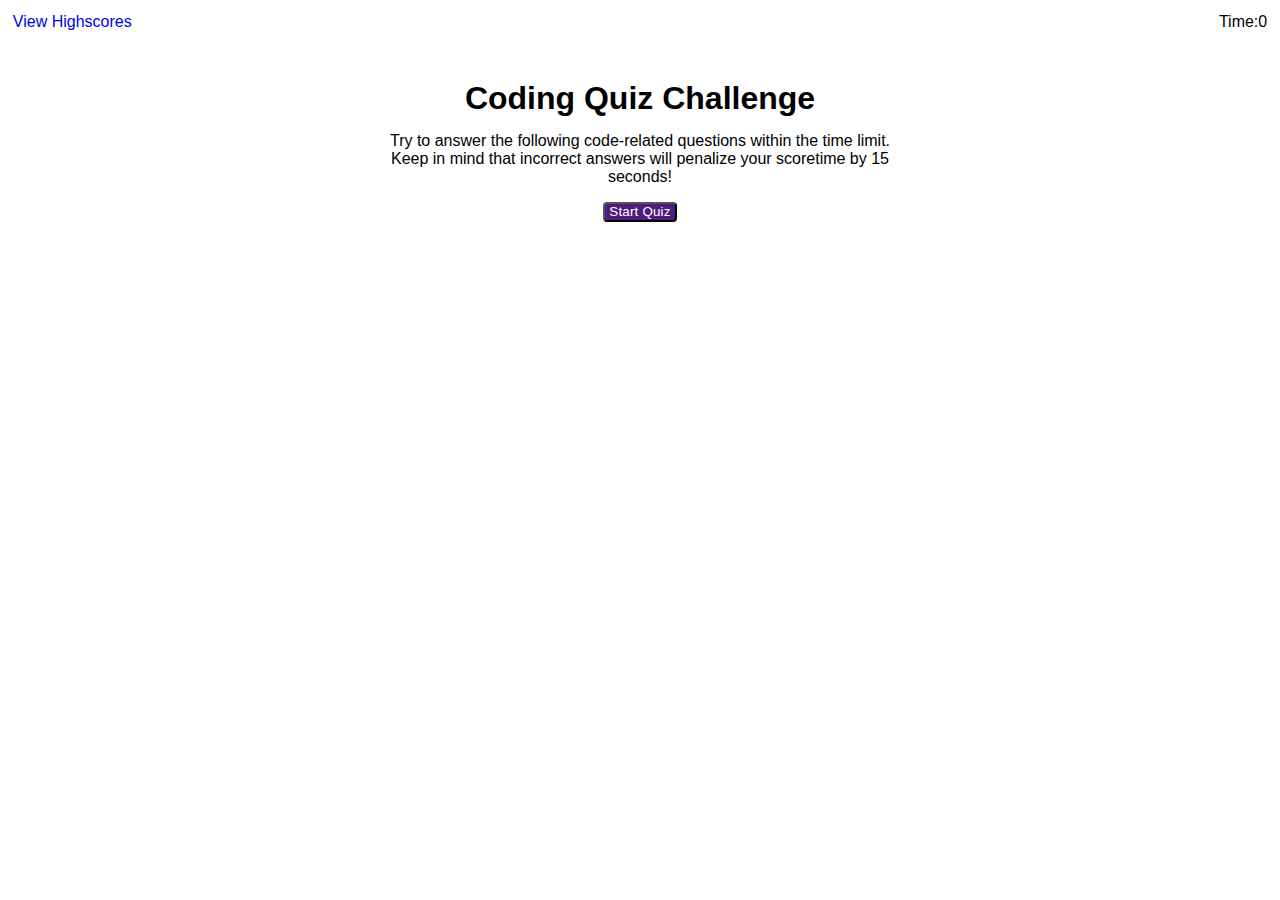
<file: index.html>
<!DOCTYPE html>
<html lang="en">

<head>
    <meta charset="UTF-8">
    <meta name="viewport" content="width=device-width, initial-scale=1.0">
    <title>Code Quiz</title>
    <link rel="stylesheet" type="text/css" href="./assets/css/style.css" />
</head>

<body>

    <!-- header -->
    <header>
        <div class="highscores">
            <a href="./highscores.html">View Highscores</a>
        </div>
        <div class="timer-container">Time:
            <div id="timer">0
            </div>
        </div>
    </header>

    <!-- main content -->
    <main>
        <section id="container">
            <div class="instruction">
            <h1>Coding Quiz Challenge</h1>

            <p>
                Try to answer the following code-related questions within the time limit. Keep in mind that incorrect
                answers will penalize your scoretime by 15 seconds!
            </p></div>

            <button id="start-btn">Start Quiz</button>

            <ul id="question-list" style="display: none;">
                <!-- Questions will be dynamically added here -->
            </ul>
            
       
          
            <form id="score-form" style="display: none;">
                <h2>All done!</h2>
                <h5>Your final score is  </h5>
                <label for="initials">Initials: </label>
                <input type="text" id="initial-input" required>
                <button type="submit" id="submit-btn">Submit</button>
            </form>

        </section>

    </main>

    <!-- Your JavaScript file -->
    <script type="text/javascript" src="./assets/script/logic.js">
    </script>
    <script type="text/javascript" src="./assets/script/questions.js">
    </script>

</body>

</html>
</file>
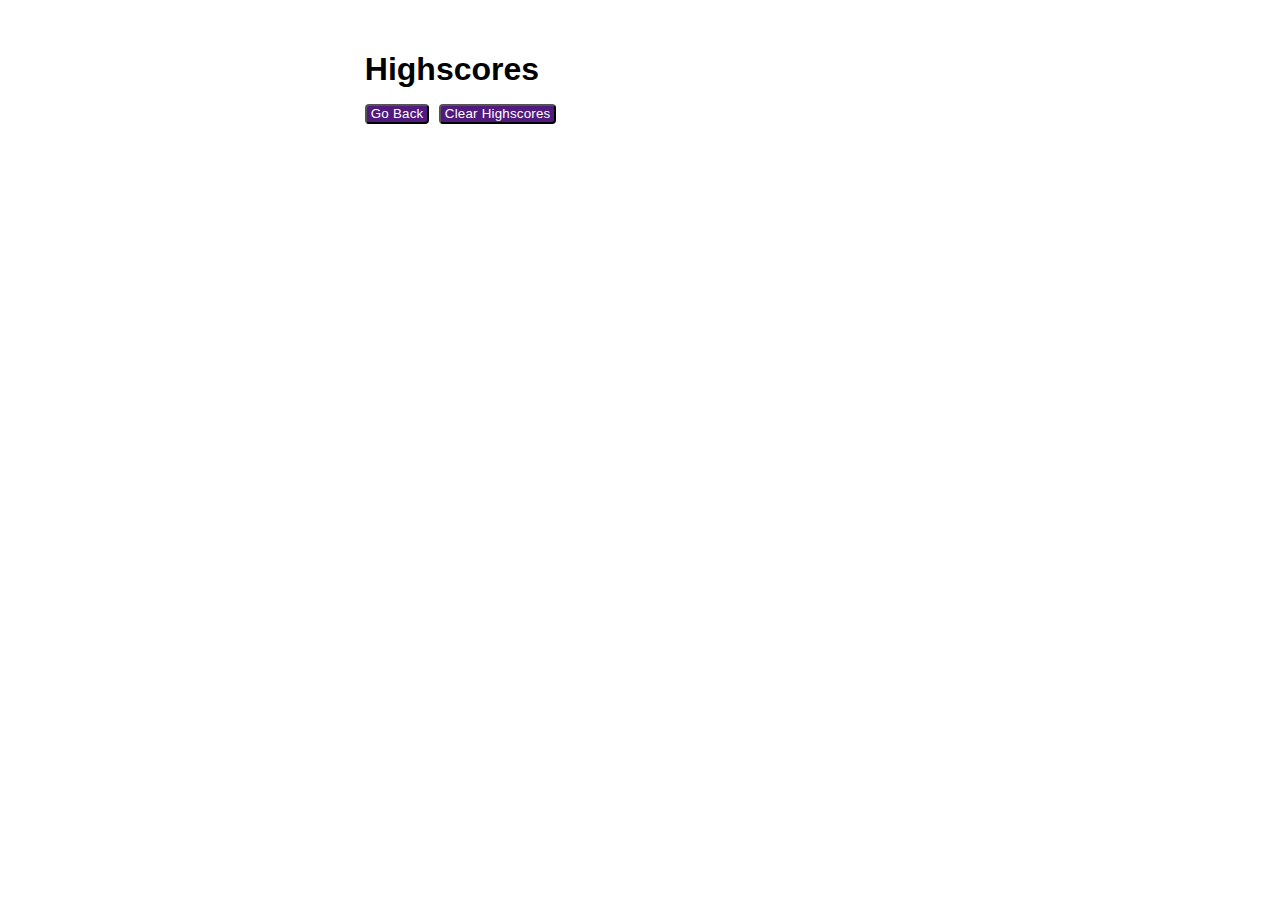
<file: highscores.html>
<!DOCTYPE html>
<html lang="en">

<head>
    <meta charset="UTF-8">
    <meta name="viewport" content="width=device-width, initial-scale=1.0">
    <title>High Scores</title>
    <link rel="stylesheet" type="text/css" href="./assets/css/style.css" />
</head>

<body>
    <header>
        
    </header>
    <!-- main content -->
    <main>
        
        <section class="score-page">  

            <h1>Highscores</h1>
           

            <ol id="score-list">
                <!-- <li> Will dynamically add here </li> -->
            </ol>

           <div> <button id="go-back-btn">Go Back</button>
            <button id="reset-score-btn">Clear Highscores</button>
            </div>

        </section>
        
    </main>

     <!-- Your JavaScript file -->
  <script type="text/javascript" src="./assets/script/scores.js">
</script>

</body>

</html>
</file>
<file: assets/css/style.css>
/* this style apply to the whole page */
* {
  margin: 0;
  padding: 0;
  box-sizing: border-box;
  }

/* this style apply to the whole body of the page */
body {
  font-family: sans-serif;
}
  
/* header */
header {
  display: flex;
  flex-wrap: wrap;
  justify-content: space-between;
  padding: 1%;
}

.timer-container {
  display: flex;
}

h1 {
  margin-bottom: 3%;
}

/* main */
main {
  display: flex;
  flex-wrap: wrap;
  justify-content: space-around;
}

/* section content */
section {
  display: flex;
  flex-wrap: wrap;
  justify-content: center;
  width: 43%;
  margin-top: 25px;
}

.score-page {
  display: flex;
  flex-wrap: wrap;
  justify-content: flex-start;
  flex-direction: column;
  width: 43%;
  margin-top: 25px;
}

#score-list {
  background-color: rgb(233, 215, 233);
}

/* highscores form */
form {
  width: 43%;
  margin-top: 25px;
}


/* hyperlink */
a {
  text-decoration: none;
}

/* instrcution paragraph */
.instruction {
  margin: 2%;
  text-align: center;
}

/* paragraph */
p {
  margin: 5px;
}

/* button */
button {
  background-color: rgb(80, 27, 124);
  border-radius: 4px;
  color: #fff;
  cursor: pointer;
  letter-spacing: 0.21px;
  line-height: 16px;
  padding: 0 4px;
  margin-bottom: 5px;
}

button:hover {
  background-color: rgb(80, 27, 124);
  border-radius: 4px;
  color: #fff;   
  letter-spacing: 0.21px;
  line-height: 16px;
  padding: 0 4px;
  opacity: 70%;
}

#go-back-btn {
  margin-right: 5px;
}


/*
 
@media screen and (max-width: 1183px) {
  main {
  flex-direction: column;
  }

  
section {
  margin: 20px auto;
  width: 92vw;
  }
}
  
@media screen and (max-width: 504px) {
.large-font {
  font-size: 2em;
  }
  
.button {
  font-size: 12px;
  width: 20ox;
 }
  
.timer {
  height: 200px;
  }
}
</file>
